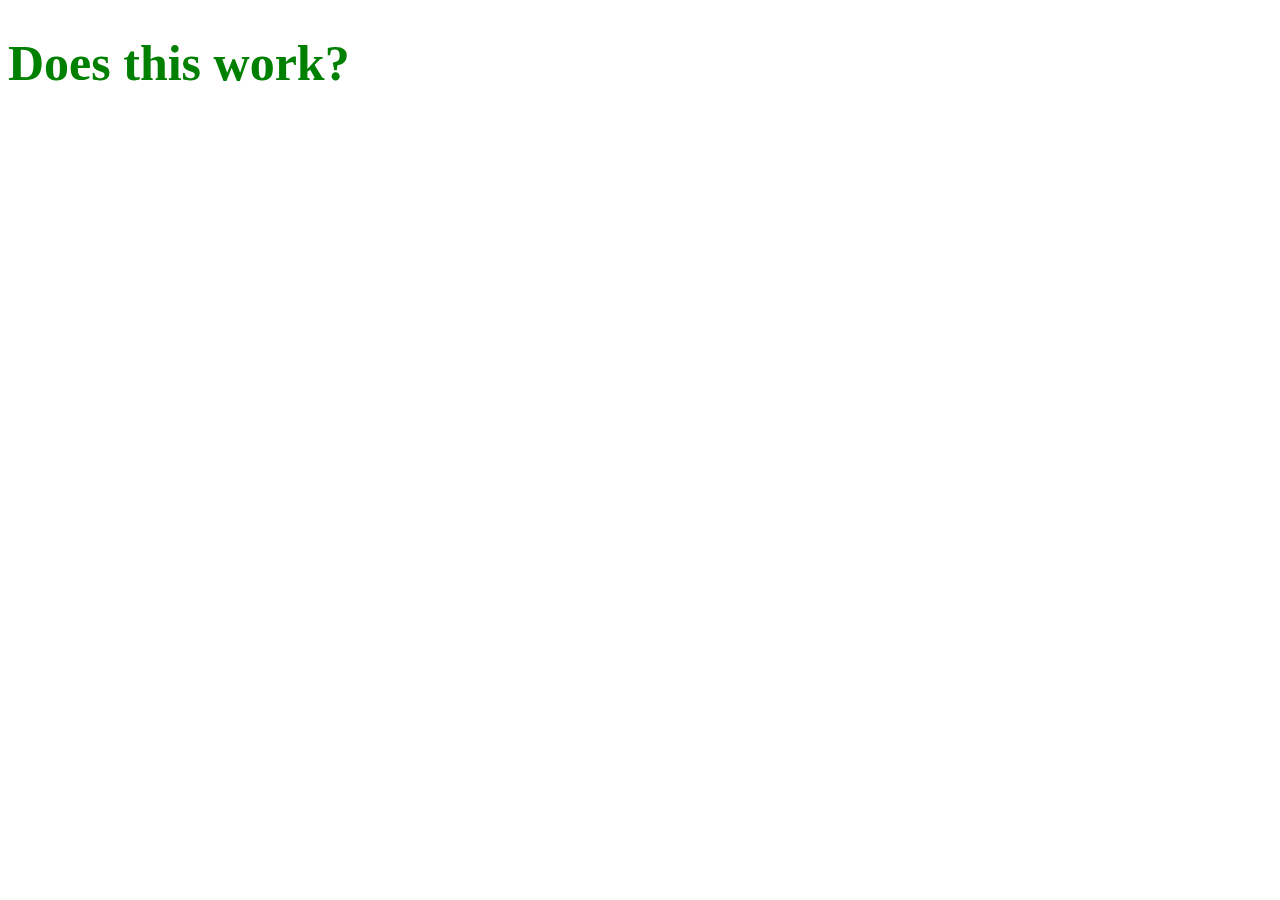
<file: index.html>
<!DOCTYPE html>

<html>
	<head>
		<title>Week 3 - Assignment</title>
		<link rel="stylesheet" href="stylesheet.css">
		<script type="text/javascript" src="javascript.js"> </script>
	</head>
	
	<body>
		<h1> Does this work? </h1>

	</body>
</html>
</file>
<file: stylesheet.css>
* {font-size: 50px;
color:green;}
</file>
